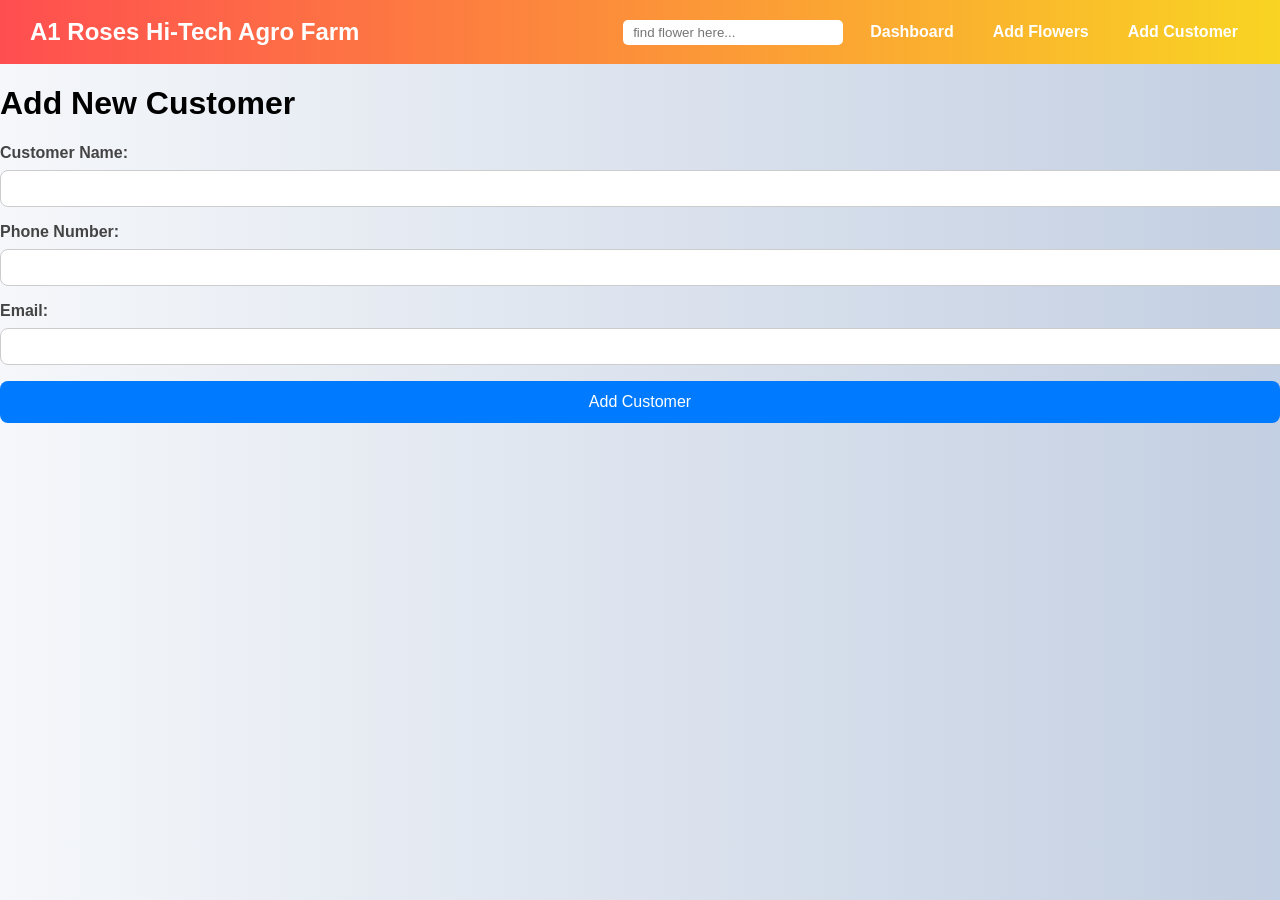
<file: templates/addCustomer.html>
<!DOCTYPE html>
    <html lang="en">
        <head>
            <meta charset="UTF-8">
            <meta name="viewport" content="width=device-width, initial-scale=1.0">
            <title>Add Customer</title>
            <link rel="stylesheet" href="../static/css/addCustomer.css"> 
            <script src="../static/js/addCustomer.js"></script>
        </head>
        <body>
            <nav class="navbar">
                <h1>A1 Roses Hi-Tech Agro Farm</h1>
                <ul>
                    <li><input placeholder="find flower here..." class="searchBar"></li>
                    <li><a href="/">Dashboard</a></li>
                    <li><a href="#" id="addFlowerBtn">Add Flowers</a></li>
                    <li><a href="add-customer">Add Customer</a></li>
                    <!-- <li><a href="#" id="whatsappModule">WhatsApp Module</a></li> -->
                </ul>
            </nav>
            <!-- Adding customer's information -->
            <h1>Add New Customer</h1> 
            <form id="addCustomerForm">
                <label for="customerName">Customer Name:</label>
                <input type="text" id="customerName" name="customerName" required>
        
                <label for="customerPhone">Phone Number:</label>
                <input type="text" id="customerPhone" name="customerPhone" required>
        
                <label for="customerEmail">Email:</label>
                <input type='text' id="customerEmail" name="customerEmail">
        
                <button type="submit">Add Customer</button>
            </form>
        </body>
        </html>
</file>
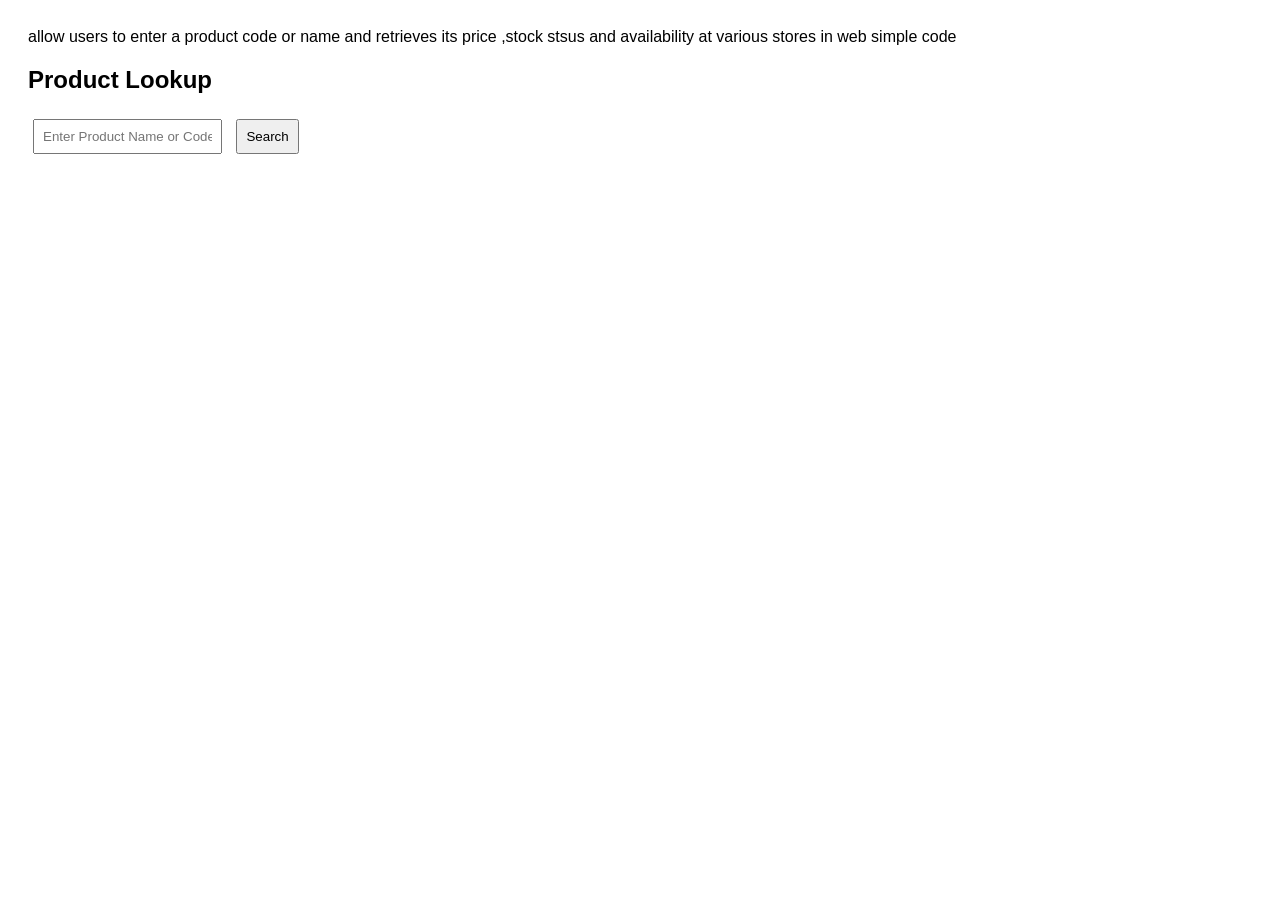
<file: static/css/Internal.html>
allow users to enter a product code or name and retrieves its price ,stock stsus and availability at various stores in web simple code

<!DOCTYPE html>
<html lang="en">
<head>
  <meta charset="UTF-8">
  <title>Product Lookup</title>
  <style>
    body { font-family: Arial, sans-serif; padding: 20px; }
    input, button { padding: 8px; margin: 5px; }
    #result { margin-top: 20px; }
    .store { margin: 10px 0; }
  </style>
</head>
<body>
  <h2>Product Lookup</h2>
  <input type="text" id="productInput" placeholder="Enter Product Name or Code">
  <button onclick="searchProduct()">Search</button>

  <div id="result"></div>

  <script>
    const productData = {
      "P001": {
        name: "Wireless Mouse",
        price: "$15.99",
        stock: "In Stock",
        stores: [
          { name: "Store A", availability: "Available" },
          { name: "Store B", availability: "Out of Stock" },
        ]
      },
      "P002": {
        name: "Bluetooth Headphones",
        price: "$39.99",
        stock: "Limited Stock",
        stores: [
          { name: "Store A", availability: "Available" },
          { name: "Store C", availability: "Available" },
        ]
      }
    };

    function searchProduct() {
      const input = document.getElementById("productInput").value.trim().toUpperCase();
      const resultDiv = document.getElementById("result");
      resultDiv.innerHTML = "";

      const product = productData[input];

      if (product) {
        resultDiv.innerHTML = `
          <h3>${product.name}</h3>
          <p><strong>Price:</strong> ${product.price}</p>
          <p><strong>Stock Status:</strong> ${product.stock}</p>
          <h4>Availability in Stores:</h4>
          ${product.stores.map(store => `<div class="store">${store.name}: ${store.availability}</div>`).join("")}
        `;
      } else {
        resultDiv.innerHTML = `<p style="color: red;">Product not found.</p>`;
      }
    }
  </script>
</body>
</html>
</file>
<file: static/css/addCustomer.css>
/* form {
    width: 300px;
    margin: auto;
    padding: 10px;
    border: 1px solid #ddd;
}

button {
    background: green;
    color: white;
    padding: 10px;
    border: none;
} */



body {
    font-family: 'Segoe UI', sans-serif;
    background: linear-gradient(to right, #f5f7fa, #c3cfe2);
    margin: 0;
    padding: 0;
}

.container {
    max-width: 500px;
    margin: 50px auto;
    padding: 30px;
    background: white;
    border-radius: 12px;
    box-shadow: 0 8px 20px rgba(0, 0, 0, 0.1);
}

h2 {
    text-align: center;
    color: #333;
    margin-bottom: 20px;
}

label {
    display: block;
    margin-bottom: 8px;
    font-weight: bold;
    color: #444;
}

input[type="text"], input[type="email"], input[type="number"] {
    width: 100%;
    padding: 10px;
    margin-bottom: 16px;
    border: 1px solid #ccc;
    border-radius: 8px;
    transition: border-color 0.3s ease;
}

input:focus {
    border-color: #007BFF;
    outline: none;
}

button {
    width: 100%;
    padding: 12px;
    background-color: #007BFF;
    color: white;
    border: none;
    border-radius: 8px;
    font-size: 16px;
    cursor: pointer;
    transition: background-color 0.3s ease;
}

button:hover {
    background-color: #0056b3;
}


.navbar {
    background: linear-gradient(to right, #ff4e50, #f9d423);
    padding: 15px 30px;
    display: flex;
    align-items: center;
    justify-content: space-between;
    color: white;
}

.navbar h1 {
    margin: 0;
    font-size: 24px;
}

.navbar ul {
    list-style-type: none;
    display: flex;
    gap: 15px;
    margin: 0;
    padding: 0;
}

.navbar ul li {
    display: flex;
    align-items: center;
}

.navbar ul li a {
    text-decoration: none;
    color: white;
    font-weight: 600;
    padding: 8px 12px;
    border-radius: 5px;
    transition: background 0.3s;
}

.navbar ul li a:hover {
    background-color: rgba(255, 255, 255, 0.2);
}

.searchBar {
    padding: 5px 10px;
    border-radius: 5px;
    border: none;
    outline: none;
    width: 200px;
}

.header-line {
    text-align: center;
    font-weight: bold;
    font-size: 18px;
    margin: 5px 0;
  }
  .header-line.small {
    font-size: 14px;
    font-weight: normal;
  }
  .header-bottom {
    display: flex;
    justify-content: space-between;
    font-size: 14px;
    margin-top: 5px;
  }
</file>
